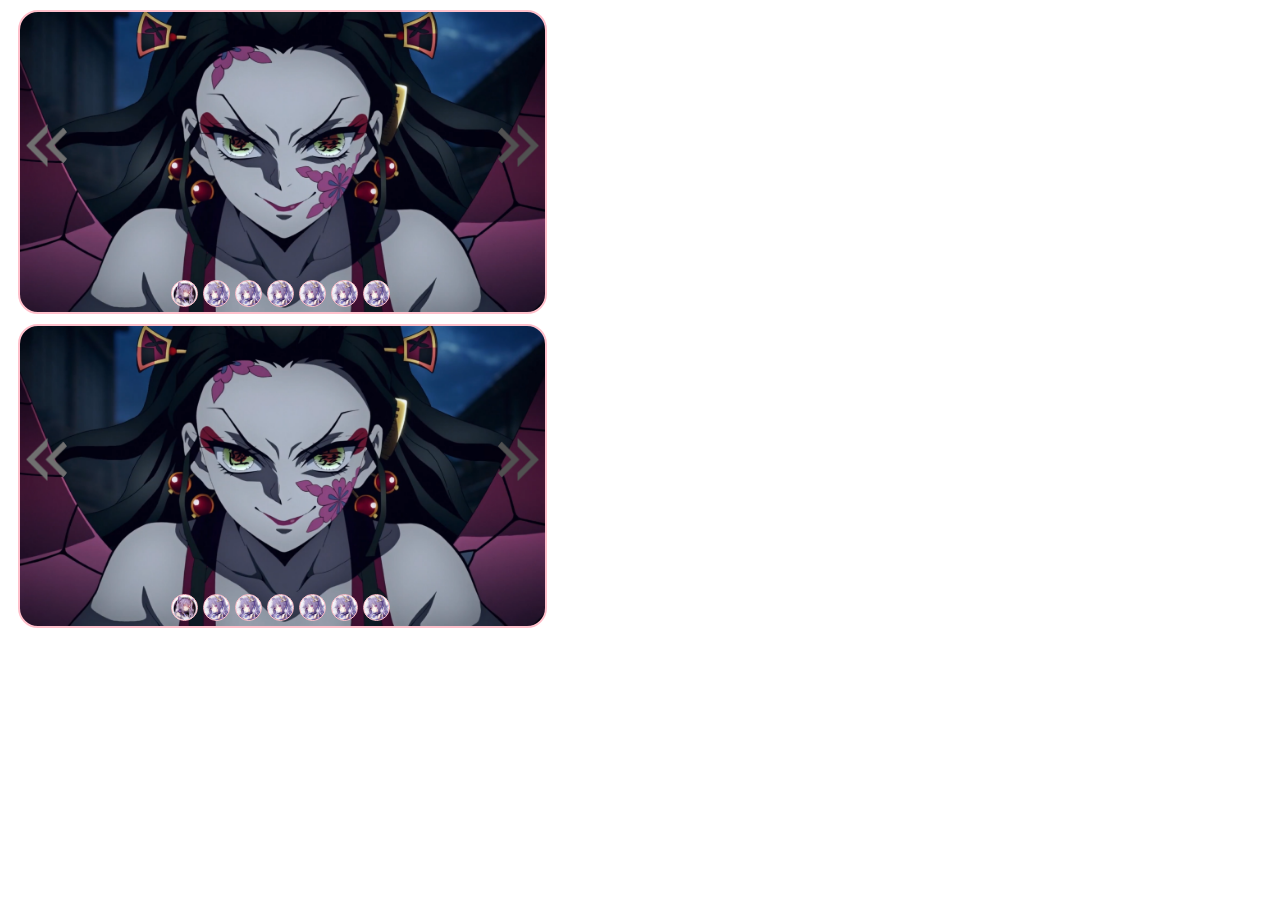
<file: slideshow/slideshow_mini/index.html>
<!DOCTYPE html>
<html lang="en">

<head>
    <meta charset="UTF-8">
    <meta http-equiv="X-UA-Compatible" content="IE=edge">
    <meta name="viewport" content="width=device-width, initial-scale=1.0">
    <title>slideshow</title>
    <link rel="shortcut icon" href="#" type="image/x-icon">
    <script src="./slideshow.js"></script>
</head>

<body>
    <div id="slideshow"></div>
    <div class="test"></div>
    <script>
        let images = [
            {
                path: './images/1.png',
                url: 'https://github.com/ivil'
            },
            {
                path: './images/2.png',
                url: 'https://github.com/ivil'
            },
            {
                path: './images/3.png',
                url: 'https://github.com/ivil'
            },
            {
                path: './images/4.png',
                url: 'https://github.com/ivil'
            },
            {
                path: './images/5.png',
                url: 'https://github.com/ivil'
            },
            {
                path: './images/6.png',
                url: 'https://github.com/ivil'
            },
            {
                path: './images/7.png',
                url: 'https://github.com/ivil'
            },
        ]
        let config = {
            imageWidth: 525,                    //图片宽度
            imageHeight: 300,                   //图片高度
            speedTime: 2000,                     //图片移动速度
            margin: '10px',
            timeInterval: 2,                    //图片切换间隔
            direction: 'left',                  //移动方向
            transitionFunction: 'ease-in-out',  //移动过渡动画
        }
        new Slideshow("#slideshow", images, config);
        new Slideshow(".test", images, config);
    </script>
</body>

</html>
</file>
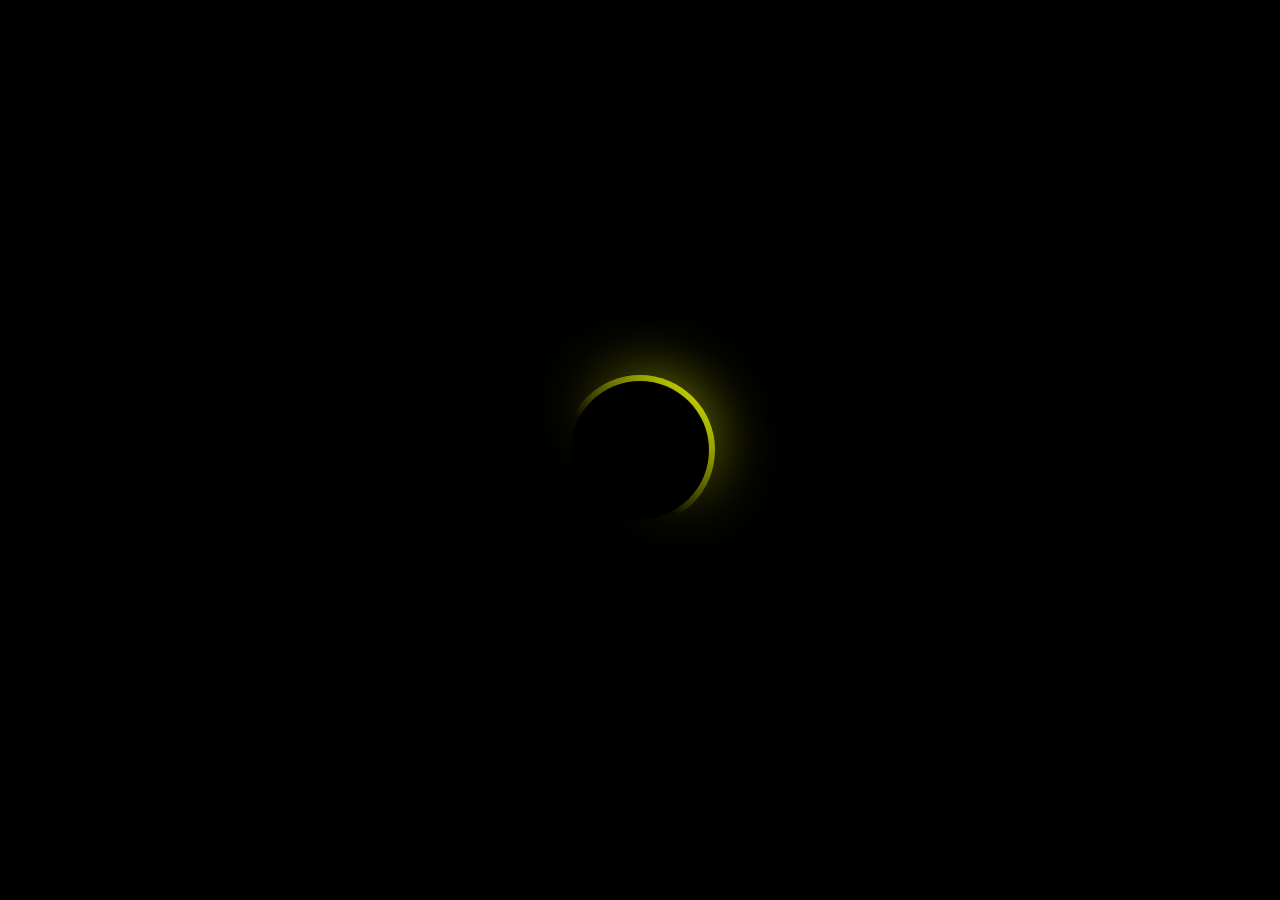
<file: loader/loader.html>
<!DOCTYPE html>
<html lang="en">
<head>
    <meta charset="UTF-8">
    <meta http-equiv="X-UA-Compatible" content="IE=edge">
    <meta name="viewport" content="width=device-width, initial-scale=1.0">
    <link rel="shortcut icon" href="#" type="image/x-icon">
    <title>loader</title>
    <link rel="stylesheet" href="./loader.css">
</head>
<body>
    <div class="loading">
        <div class="loader"></div>
    </div>
</body>
</html>
</file>
<file: loader/loader.css>
*{
    margin: 0;
    padding: 0;
    box-sizing: border-box;
    /* 元素的总高度和宽度包含内边距和边框(padding 与 border) : */
}
.loading{
    display: flex;
    justify-content: center;
    align-items: center;
    min-height: 100vh;
    background-color: #000;
}
.loader{
    position: relative;
    width: 150px;
    height: 150px;
    border-radius: 50%;
    background: linear-gradient(45deg,transparent,transparent 40%,#e5f403);
    animation: animate 2s linear infinite;
}
@keyframes animate{
    0%{
        transform: rotate(0deg);
        filter: hue-rotate(0deg);
    }
    100%{
        transform: rotate(360deg);
        filter: hue-rotate(360deg);
    }
}
.loader::before{
    content: "";
    position: absolute;
    top: 6px;
    left: 6px;
    right: 6px;
    bottom: 6px;
    background: #000;
    border-radius: 50%;
    z-index: 100;
}
.loader::after{
    content: "";
    position: absolute;
    top: 0px;
    left: 0px;
    right: 0px;
    bottom: 0px;
    background: #000;
    background: linear-gradient(45deg,transparent,transparent 40%,#e5f403);
    border-radius: 50%;
    z-index: 1;
    filter: blur(30px);
}
</file>
